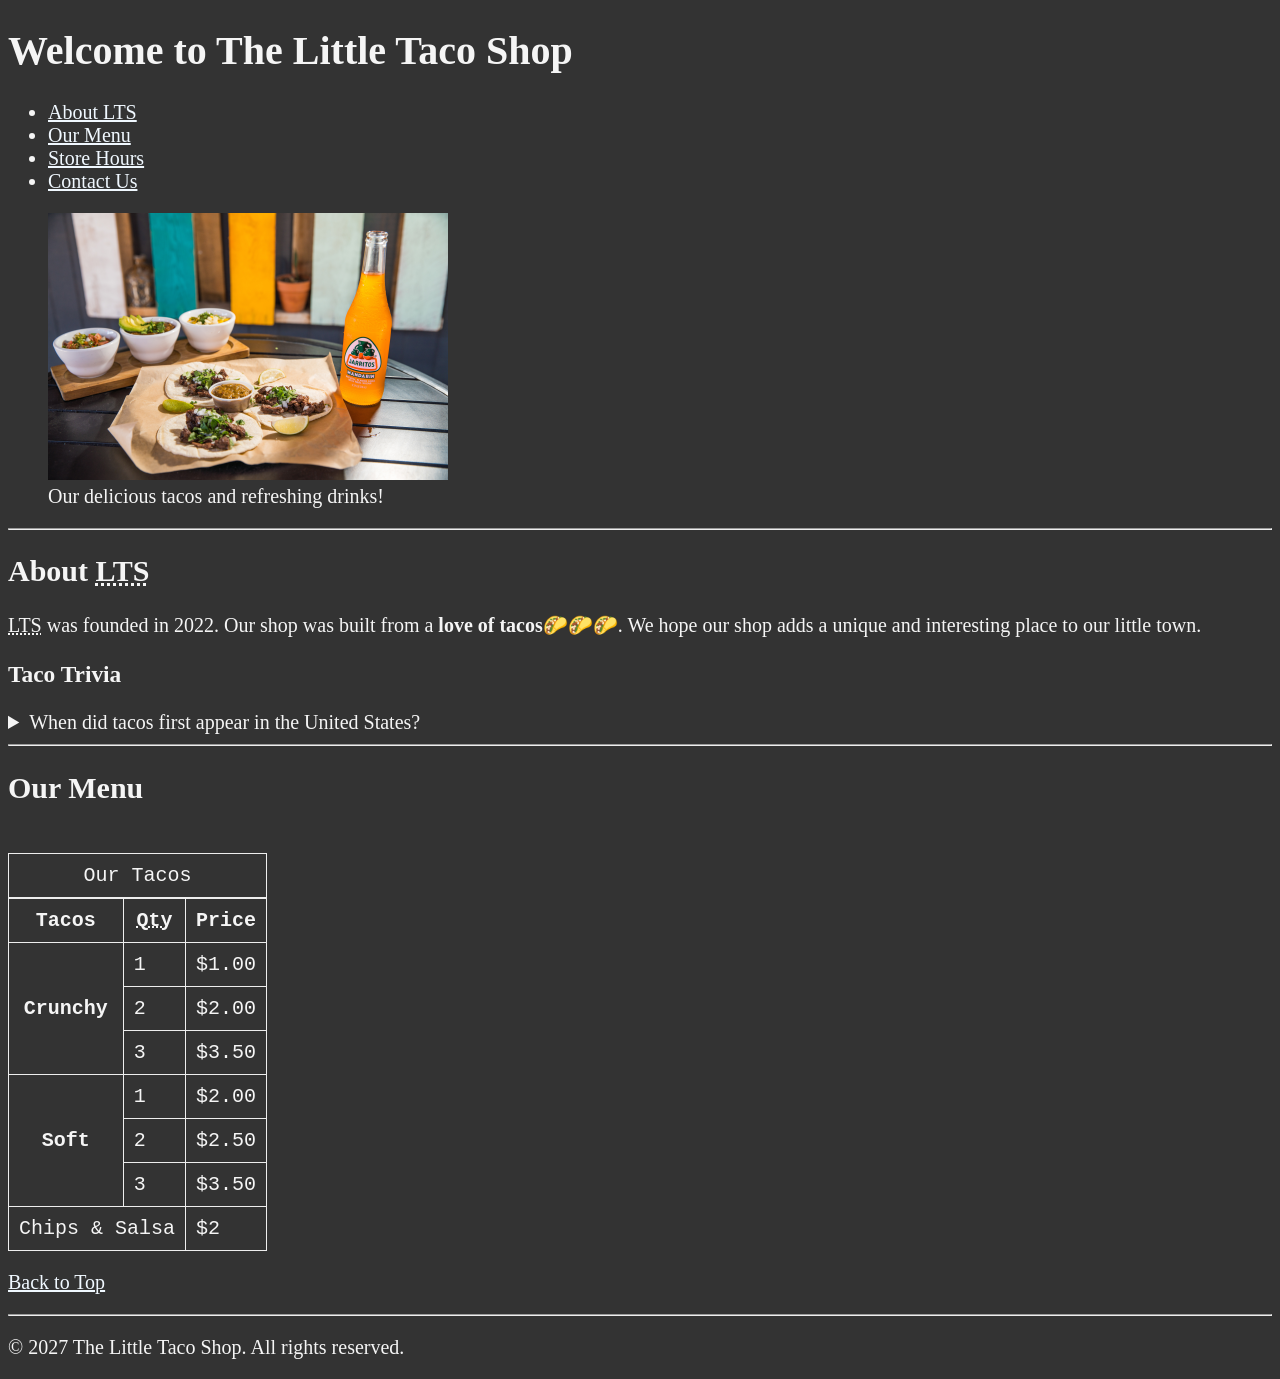
<file: Starter html Project/index.html>
<!DOCTYPE html>
<html lang="en">
    <head>
        <meta charset="UTF-8">
        <meta name="author" content="Tyler">
        <meta name="description" content="This is the home page for the starter project.">
        <title>Home</title>
        <link rel="stylesheet" href="styles.css">
        <link rel="icon" href="IMGs/favicon.ico" type="image/x-icon">
    </head>

    <body>
        <header>
              <h1>Welcome to The Little Taco Shop</h1>
            <nav>
                <ul>
                    <li><a href="#about">About LTS</a></li>
                    <li><a href="#menu">Our Menu</a></li>
                    <li><a href="hours.html">Store Hours</a></li>
                    <li><a href="contact.html">Contact Us</a></li>
                    
                </ul>
            </nav>

            <figure>
            <img src="IMGs/tacos_and_drink_400x267.png" alt="Tacos and a Drink" title="Tacos and a Drink" width="400" height="267">
            
                <figcaption>Our delicious tacos and refreshing drinks!</figcaption>
            </figure>
       
      
        </header>

        <hr>

        <main>
            <article id="about">
                <section>
                <h2>About <abbr title="Little Taco Shop">LTS</abbr></h2>
                <p>
                    <abbr title="The Little Taco Shop">LTS</abbr> was founded in <time datetime="2022">2022</time>. Our shop was built from a <strong>love of tacos</strong>🌮🌮🌮. We hope our shop adds a unique and interesting place to our little town. 
                </p>
                </section>

                <h3>Taco Trivia</h3>
                
                <aside>
                    <details>
                        <summary>When did tacos first appear in the United States?</summary>
                        <p>Tacos first appeared in the United States in the early 20th century, gaining popularity after World War II.</p>
                    </details>
                </aside>

            
            </article>

            <hr>

            <article id="menu">
                <h2>Our Menu</h2>

                <br>

                <table>
                    <caption>Our Tacos</caption>
                    <thead>
                        <tr>
                            <th scope="col">Tacos</th>
                            <th scope="col"><abbr title="Quantity">Qty</abbr></th>
                            <th scope="col">Price</th>
                        </tr>
                    </thead>
                    <tbody>
                        <tr>
                            <th scope="row" rowspan="3">Crunchy</th>
                            <td>1</td>
                            <td>$1.00</td>
                        </tr>
                        <tr>
                            <td>2</td>
                            <td>$2.00</td>
                        </tr>
                        <tr>
                            <td>3</td>
                            <td>$3.50</td>
                        </tr>
                        <tr>
                            <th scope="row" rowspan="3">Soft</th>
                            <td>1</td>
                            <td>$2.00</td>
                        </tr>
                         <tr>
                            <td>2</td>
                            <td>$2.50</td>
                        </tr>
                        <tr>
                            <td>3</td>
                            <td>$3.50</td>
                        </tr>
                    </tbody>
                    <tfoot>
                        <tr>
                            <td colspan="2">Chips & Salsa</td>
                            <td>$2</td>
                        </tr>
                    </tfoot>
                </table>
            </article>

        <p>
            <a href="#">Back to Top</a>
        </p>

        <hr>

        </main>

        <footer>
            <p>&copy; 2027 The Little Taco Shop. All rights reserved.</p>
        </footer>
    </body>
</html>
</file>
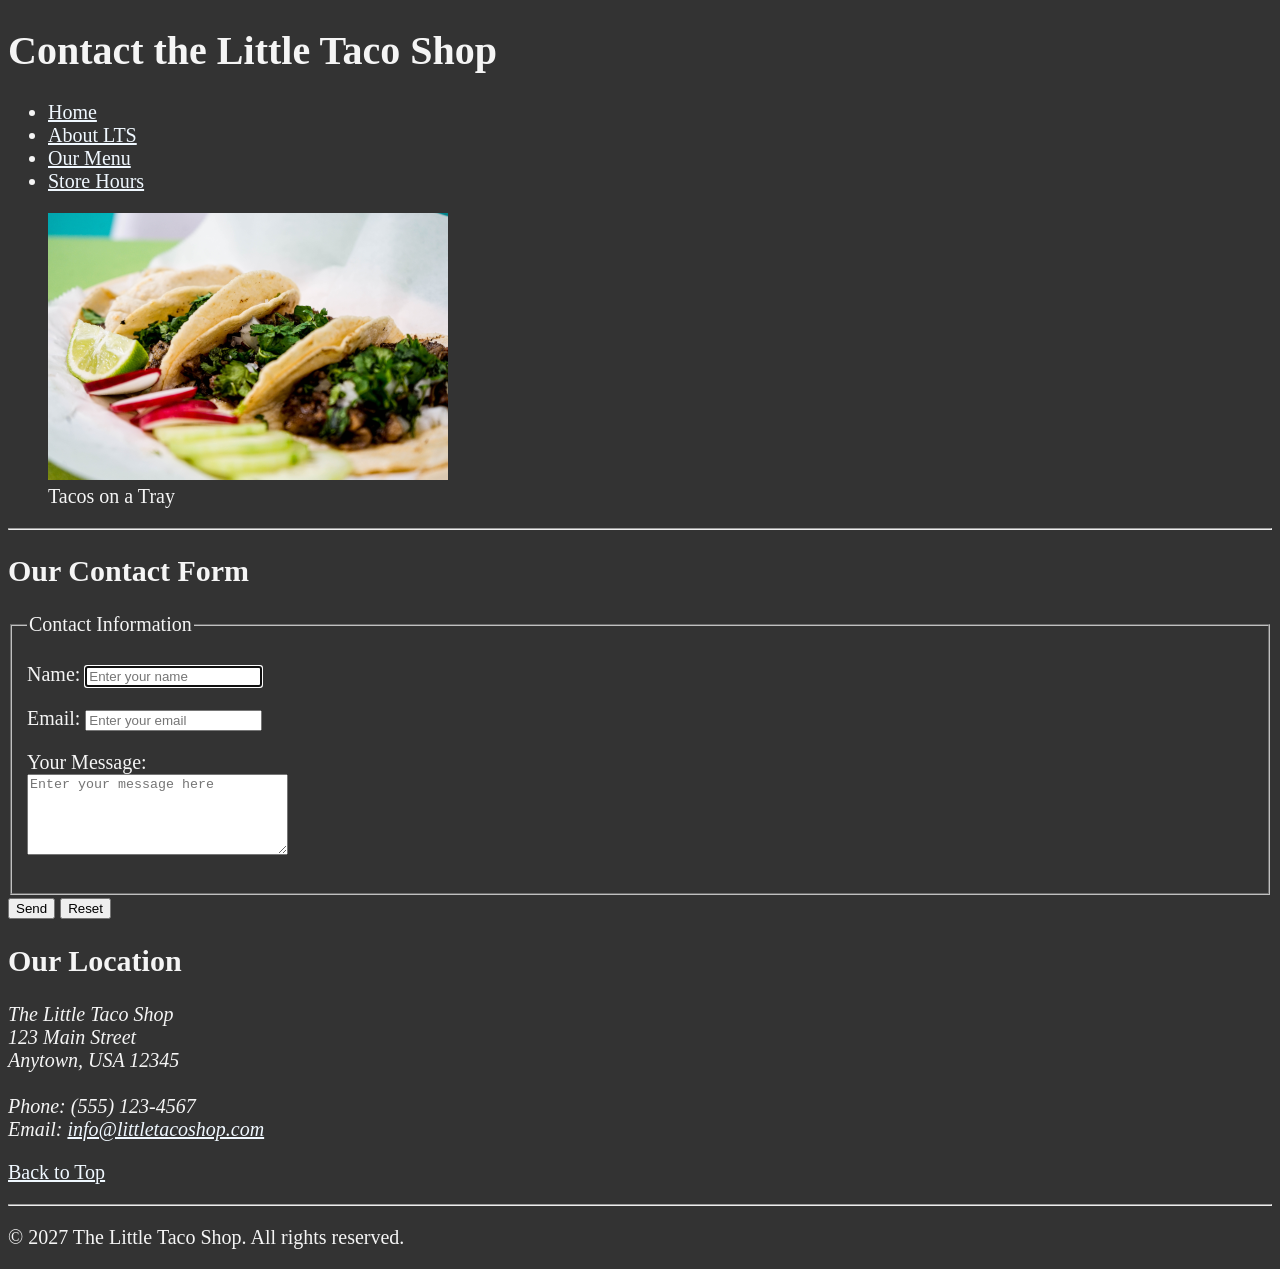
<file: Starter html Project/contact.html>
<!DOCTYPE html>
<html lang="en">
    <head>
        <meta charset="UTF-8">
        <meta name="author" content="Tyler">
        <meta name="description" content="This is the home page for the starter project.">
        <title>Home</title>
        <link rel="stylesheet" href="styles.css">
        <link rel="icon" href="IMGs/favicon.ico" type="image/x-icon">
    </head>
    <body>
        <header>
            <h1>Contact the Little Taco Shop</h1>
            <nav>
                <ul>
                    <li><a href="index.html">Home</a></li>
                    <li><a href="index.html#about">About LTS</a></li>
                    <li><a href="index.html#menu">Our Menu</a></li>
                    <li><a href="hours.html">Store Hours</a></li>
                </ul>
            </nav>

            <figure>
                <img src="IMGs/tacos_tray_400x267.png" alt="Tacos on a Tray" title="Tacos on a Tray" width="400" height="267">
                <figcaption>Tacos on a Tray</figcaption>
            </figure>
        </header>

        <hr>

        <main>
            <article id="contact">
                <h2>Our Contact Form</h2>
            <form action="https://httpbin.org/get" method="get">
                <fieldset>
                    <legend>Contact Information</legend>
            <p>
                <label for="Name">Name:</label>
                <input type="text" name="Name" id="Name" placeholder="Enter your name" autocomplete="on" required autofocus>
            </p>
            <p>
                <label for="Email">Email:</label>
                <input type="email" name="Email" id="Email" placeholder="Enter your email" autocomplete="on" required>
            </p>
            <p>
                <label for="Message">Your Message:</label>
                <br>
                <textarea name="Message" id="Message" placeholder="Enter your message here" rows="5" cols="30" required></textarea>
            </p>
                </fieldset>
                
                <button type="submit" formaction="https://httpbin.org/get" formmethod="get">Send</button>

            <button type="reset">Reset</button>

            </form>


            </article>
            
            <h2>Our Location</h2>

            <address>
                The Little Taco Shop<br>
                123 Main Street<br>
                Anytown, USA 12345<br>
                <br>
                Phone: (555) 123-4567<br>
                Email: <a href="mailto:info@littletacoshop.com">info@littletacoshop.com</a>
            </address>
        </main>

         <p>
            <a href="#">Back to Top</a>
        </p>

        <hr>

        <footer>
            <p>&copy; 2027 The Little Taco Shop. All rights reserved.</p>
        </footer>
    </body>
</html>
</file>
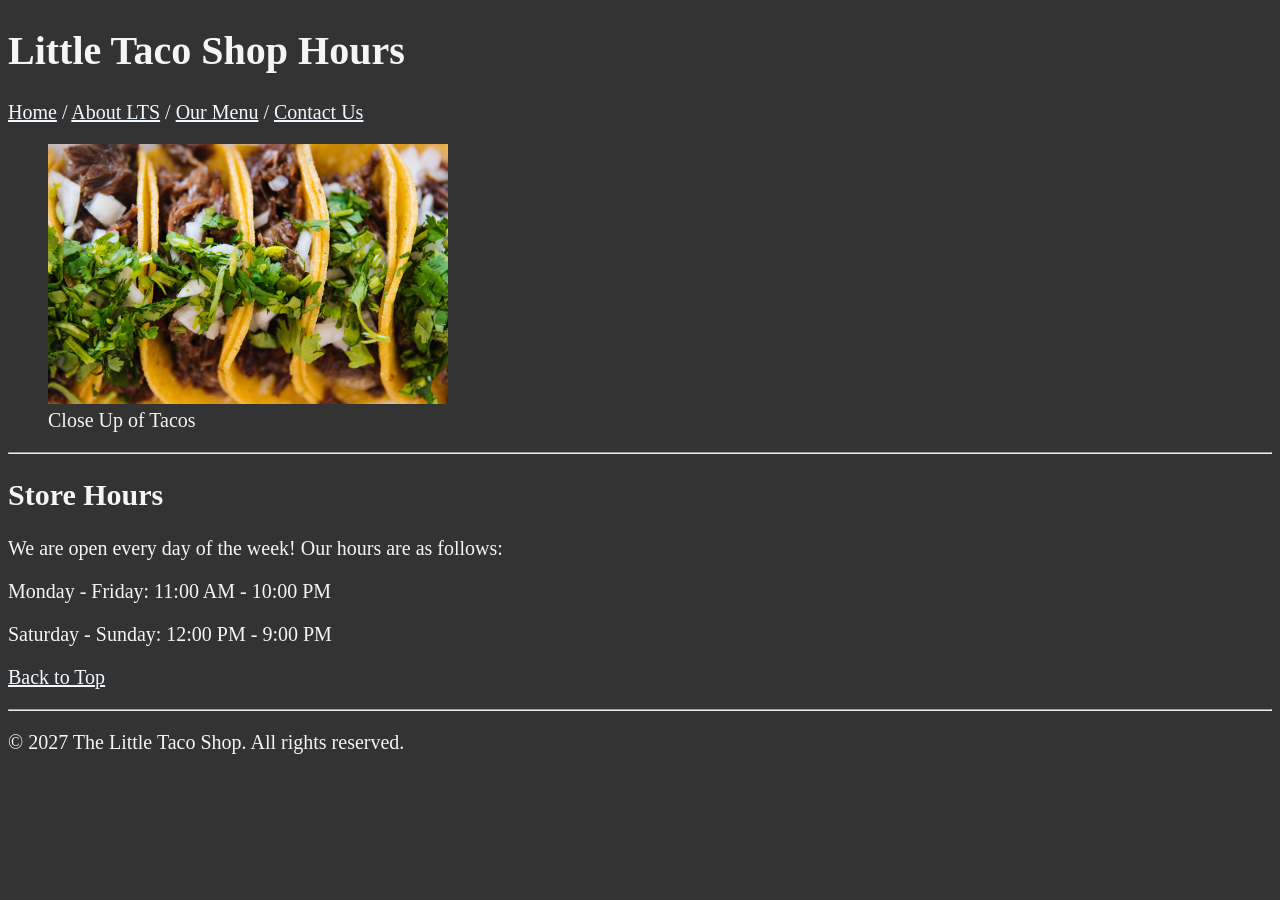
<file: Starter html Project/hours.html>
<!DOCTYPE html>
<html lang="en">
    <head>
        <meta charset="UTF-8">
        <meta name="author" content="Tyler">
        <meta name="description" content="This is the home page for the starter project.">
        <title>Home</title>
        <link rel="stylesheet" href="styles.css">
        <link rel="icon" href="IMGs/favicon.ico" type="image/x-icon">
    </head>
    <body>
        <header>
            <h1>Little Taco Shop Hours</h1>
            <nav>
                <p>
                    <a href="index.html">Home</a> /
                    <a href="index.html#about">About LTS</a> /
                    <a href="index.html#menu">Our Menu</a> / 
                    <a href="contact.html">Contact Us</a> 
                </p>
            </nav>

            <figure>
                <img src="IMGs/tacos_close_up_400x260.png" alt="Close Up of Tacos" title="Close Up of Tacos" width="400" height="260">
                <figcaption>Close Up of Tacos</figcaption>
            </figure>
        </header>

        <hr>

        <main>
            <article id="hours">
                <h2>Store Hours</h2>
                <p>We are open every day of the week! Our hours are as follows:</p>
                <p>Monday - Friday: 11:00 AM - 10:00 PM</p>
                <p>Saturday - Sunday: 12:00 PM - 9:00 PM</p>
            </article>
        </main>

         <p>
            <a href="#">Back to Top</a>
        </p>

        <hr>

        <footer>
            <p>&copy; 2027 The Little Taco Shop. All rights reserved.</p>
        </footer>
    </body>
</html>
</file>
<file: Starter html Project/styles.css>
html {
                font-size: 20px;
            }
            body {
                background-color: #333;
                color: whitesmoke;
            }

            a {
                color: aliceblue;
            }

            a:visited {
                color: lightgray;
            }

            a:hover, a:active {
                color:#eee
            }

            table, tr, th, td, caption{
                border: 1px solid #eee;
                font-family:'Courier New', Courier, monospace;
                border-collapse: collapse;
                padding: 0.5rem;
            }
</file>
